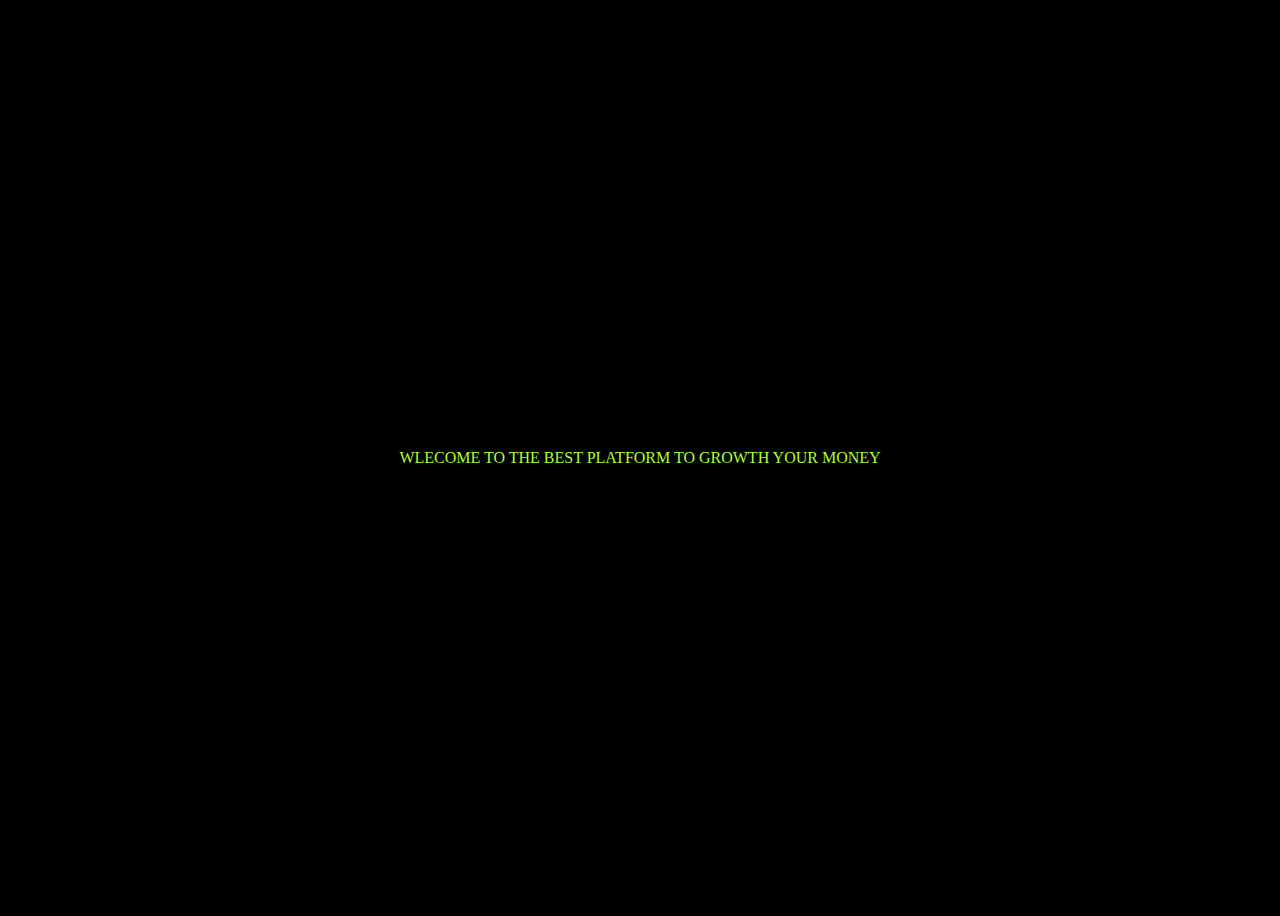
<file: home.html>
<!DOCTYPE html>
<html lang="pt-BR">
<head>
    <meta charset="UTF-8">
    <meta name="viewport" content="width=device-width, initial-scale=1.0">
    <link rel="stylesheet" href="./home.css">
    <title>Caddie - Investment Plataform</title>
</head>
<body>
  <div class="text">
    <p>WLECOME TO THE BEST PLATFORM TO GROWTH YOUR MONEY</p>
  </div>
</body>

<script src="./index.js"></script>
</html>
</file>
<file: home.css>
body{
    color: greenyellow;
    background-color: black;
    display: flex;
    align-items: center;
    justify-content: center;
    height: 100vh;
}
</file>
